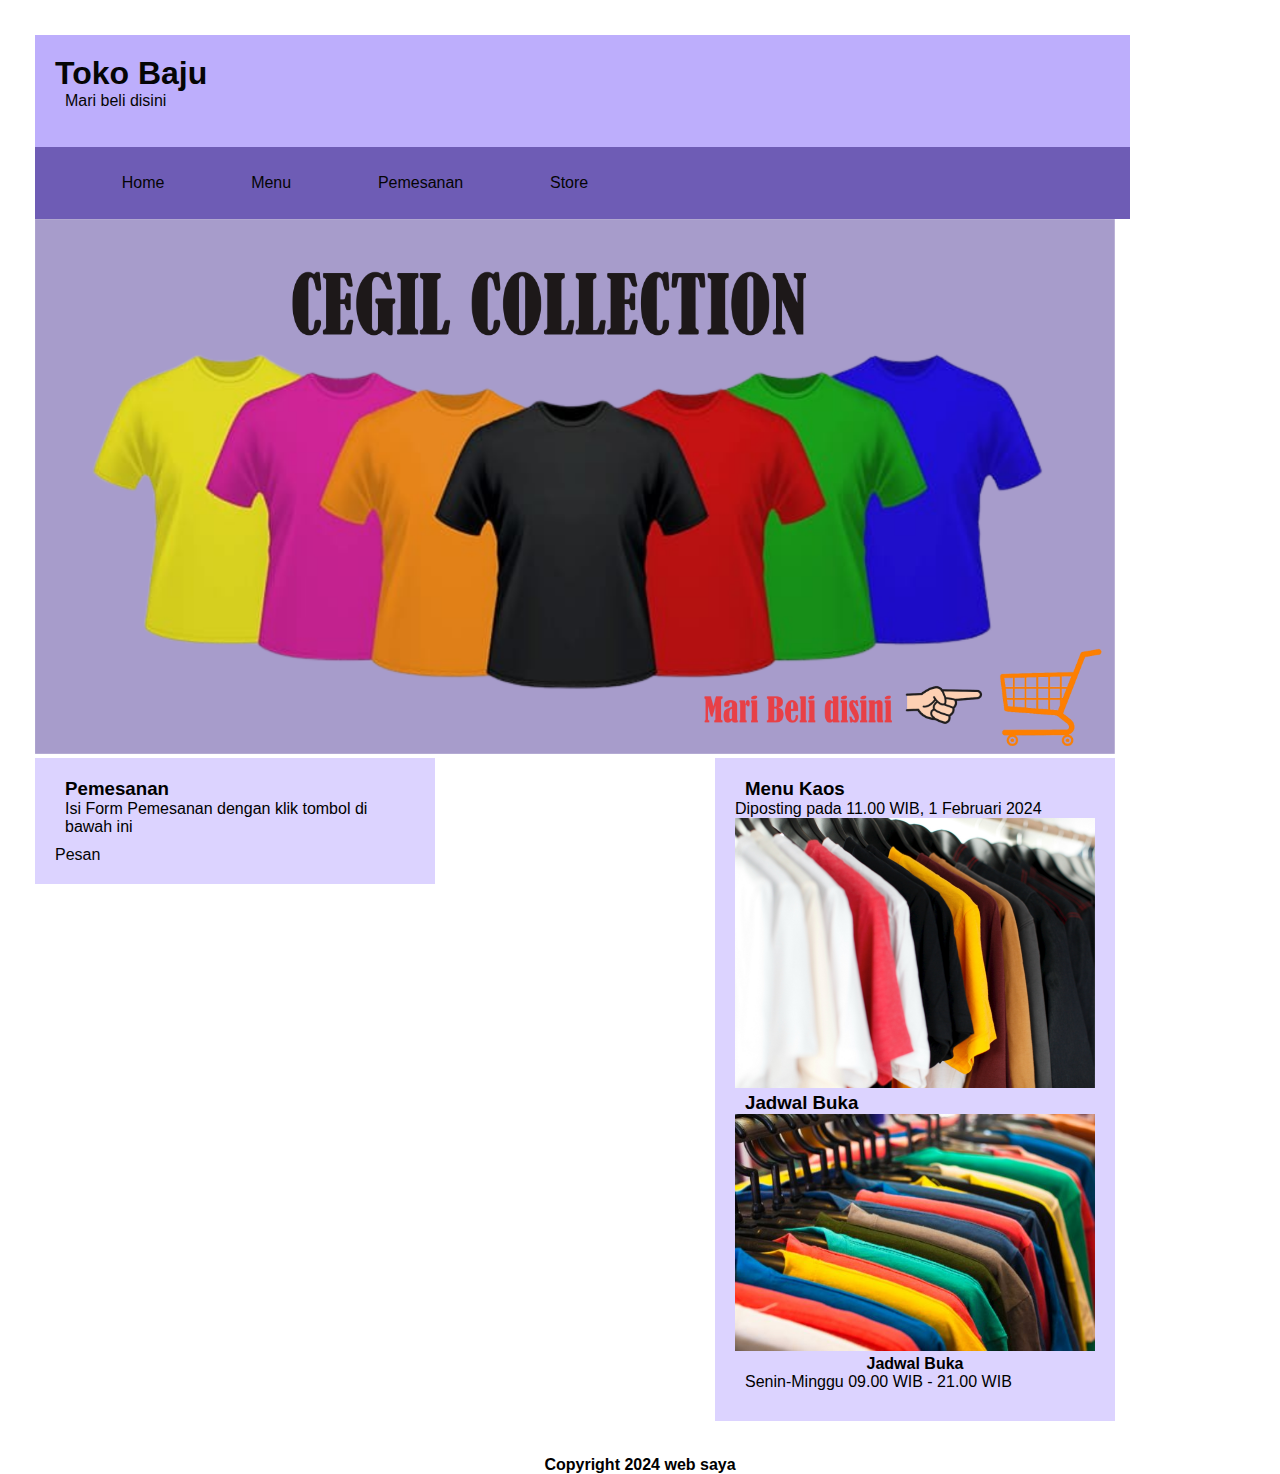
<file: index.html>
<!DOCTYPE html>
<html lang="en">
<head>
    <meta charset="UTF-8">
    <meta name="viewport" content="width=device-width, initial-scale=1.0">
    <title>Document</title>
    <link rel="stylesheet" href="toko.css">
    <style>
        .content {
            display: flex;
            flex-direction: column;
            align-items: center;
        }
    </style>
</head>
<body>
    <div class="utama">
    <header>
        <h1> Toko Baju </h1>
        <p>Mari beli disini</p>
        </header>

        <nav class="navigasi">
            <ul>
                <li><a href="index.html">Home</a></li>
                <li><a href="menubaju.html">Menu</a></li>
                <li><a href="pemesanan.html">Pemesanan</a></li>
                <li><a href="https://wa.me/089671485654">Store</a></li>
        </ul>
    </nav>

    <div class="benner">
    <img src="benner1.png" alt="">
</div>
<div class="menu kiri">
    <div class="kotak">
        <h3> Pemesanan </h3>
        <p>
            Isi Form Pemesanan dengan klik tombol di bawah ini
        </p>

        <a class="tombol tombol-pesan" href="pemesanan.html">Pesan</a>
    </div>
</div>

<div class="tengah">
    <div class="kotak">
        <h3>Menu Kaos </h3>
        <span class="tanggal posting">
            Diposting pada 11.00 WIB, 1 Februari 2024
        </span>

        <img src="tips-rahasia-memilih-kaos-yang-tepat-dan-berkualitas.jpg" />
    </div>
    <div class="menu-c">
            <h3>Jadwal Buka</h3>
            <img src="uUXr9Rgr4t.jpg" alt="">

            <h4 align="center">Jadwal Buka</h4>
            
                <p>Senin-Minggu 09.00 WIB - 21.00 WIB</p>
            
        </div>
    </div>
</div>
            </div>
    </div>
</div>
    <h4>Copyright 2024 web saya</h4>
</body>
</html>
</file>
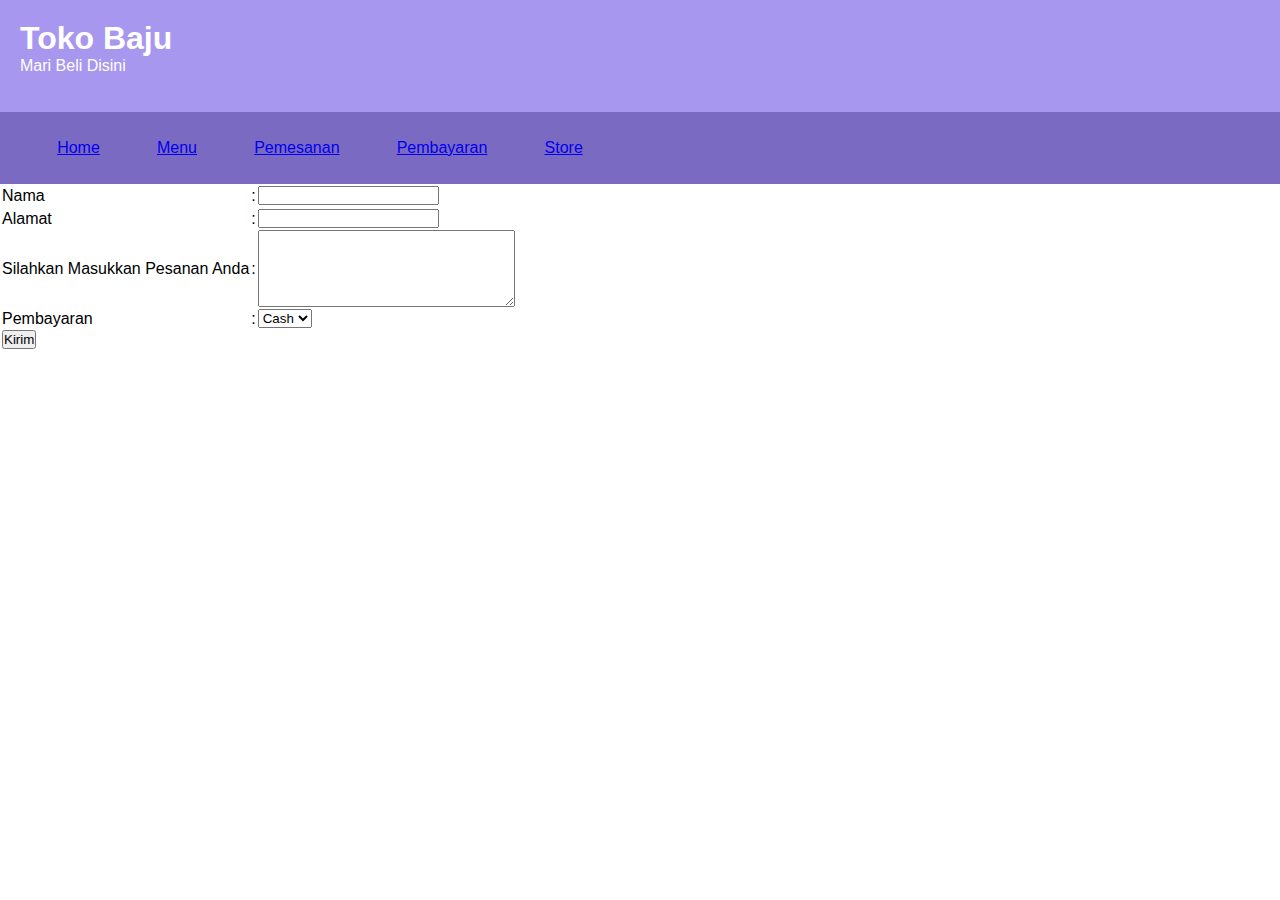
<file: pemesanan.html>
<html>
<html>
<head>
	<title><b> Pesanan pembeli : </b></title>
</head>
<body>
        </style>
        <header>
            <h1> Toko Baju</h1>
            <p> Mari Beli Disini</p>
            </header>
    <style>
         nav {
    width: 100vw;
    height: 8vh;
    background-color:#7b6ac2;
  }
  
  ul {
    display: flex;
    width: 50%;
    height: 100%;
    justify-content: space-evenly;
    align-items: center;
  }
  
  li {
    list-style: none;
  }
  * {
    margin: 0;
    padding: 0;
    font-family: sans-serif;
  }
  header {
    background-color: #a897ee;
    color: white;
    width: 100vw;
    height: 8vh;
    padding: 20px;
  }
  
    </style>
    <nav class="navigasi">
        <ul>
            <li><a href="index.html">Home</a></li>
            <li><a href="menubaju.html">Menu</a></li>
            <li><a href="pemesanan.html">Pemesanan</a></li>
            <li><a href="pembayaran.html">Pembayaran</a></li>
            <li><a href="https://wa.me/089671485654">Store</a></li>
    </ul>
</nav>
	<form>
	<table>
		<tr>
			<td>Nama</td>
			<td>:</td>
			<td><input type="text" name="nama"></td>
		</tr>
		<tr>
        <tr>
			<td>Alamat</td>
			<td>:</td>
			<td><input type="text" name="nomor"></td> 
		</tr>
		<tr>
            <td>Silahkan Masukkan Pesanan Anda</td>
            <td>:</td>
            <td>
              <textarea name="komentar" cols="30" rows="5"> </textarea>
            </td>
          </tr>
			
			<td>Pembayaran </td>
			<td>:</td>
			<td><select name="Kota">
				<option value="Cash">Cash</option>
				<option value="Debit">Debit</option>
				<option value="QR">QR</option></td>
		</tr>
		<tr>
			<td><input type="submit" value="Kirim" /></td>
		</tr>
		
	</form>
	</table>
</body>
</html>
</file>
<file: toko.css>
* {
    margin: 0;
    padding: 0;
    font-family: sans-serif;
  }
  
  .utama {
    max-width: 1080px;
    margin: 20px;
    background-color: white;
    padding: 15px;
    overflow: hidden;
  }
  
  header {
    background-color: #bdaefc;
    color: rgb(5, 5, 5);
    width: 1000vw;
    height: 8vh;
    padding: 20px;
  }
  
  nav {
    width: 100vw;
    height: 8vh;
    background-color:#6e5cb5;
  }
  
  ul {
    display: flex;
    width: 50%;
    height: 100%;
    justify-content: space-evenly;
    align-items: center;
  }
  
  li {
    list-style: none;
  }
  
  a {
    text-decoration: none;
    color:#050505;
  }
  
  .banner {
    margin-bottom: 15px;
  }
  
  .banner img {
    display: block;
    width: 1000px;
    height: 200px;
  }
  
  .kiri {
    width: 400px;
    float: left;
    background-color: #dcd3ff;
    padding: 20px;
    box-sizing: border-box;
  }
  
  .tengah {
    width: 400px;
    float: right;
    background-color: #dcd3ff;
    padding: 20px;
    box-sizing: border-box;
  }
  
  table {
    width: 100vw;
  }
  
  td {
    height: 30vh;
  }
  
  table,
  td,
  tr {
    border: 2px solid;
  }
  
  img {
    width: 100%;
    height: auto;
  }
  
  h3 {
    margin: 0 10px;
  }
  
  p {
    margin: 0px 10px 10px 10px;
  }
  
  h4 {
    text-align: center;
  }
</file>
